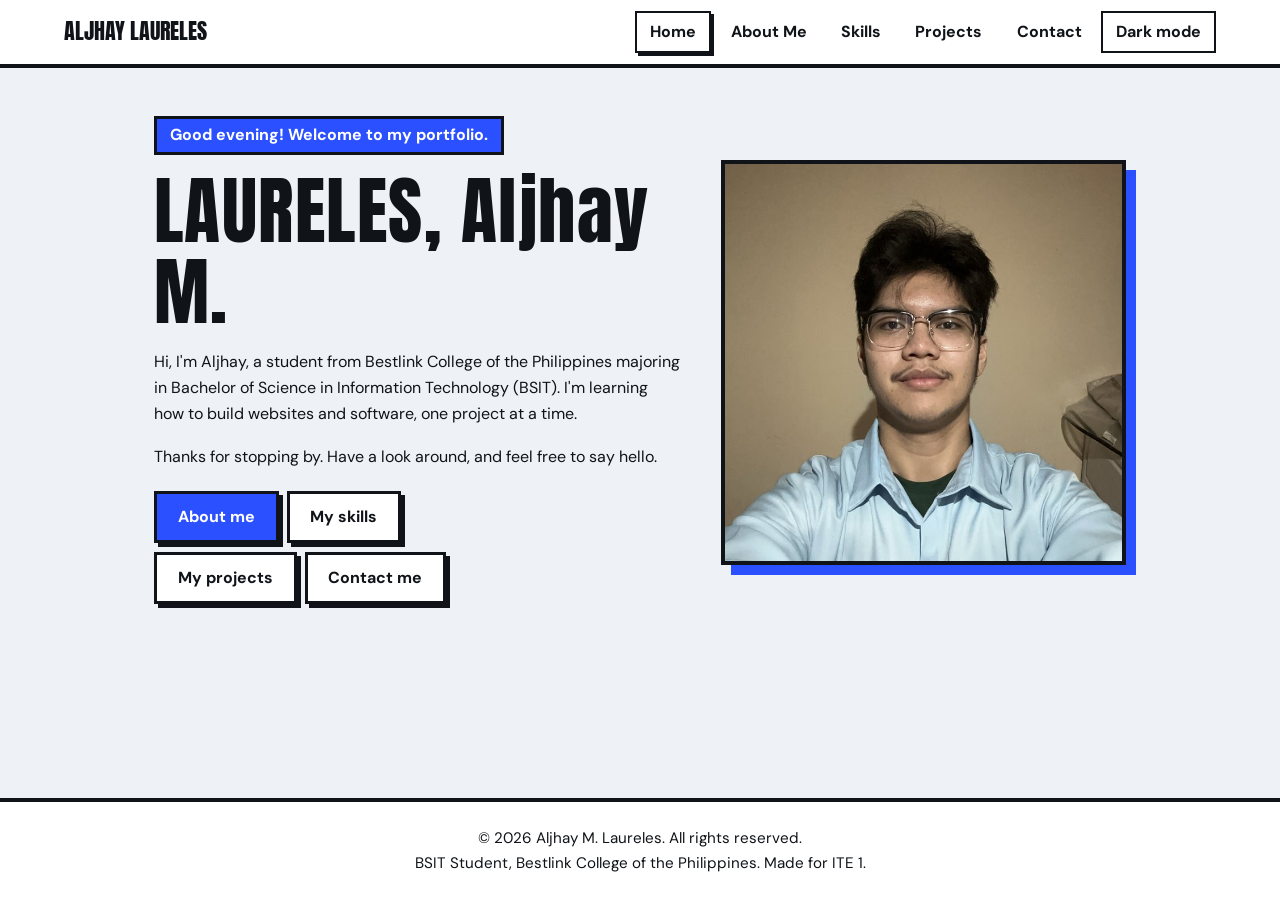
<file: index.html>
<!DOCTYPE html>
<html lang="en">
<head>
<meta charset="UTF-8">
<meta name="viewport" content="width=device-width, initial-scale=1">
<title>Home | Aljhay M. Laureles</title>
<link rel="preconnect" href="https://fonts.googleapis.com">
<link href="https://fonts.googleapis.com/css2?family=Anton&family=DM+Sans:wght@400;700&display=swap" rel="stylesheet">
<link rel="stylesheet" href="style.css">
</head>
<body>
<header>
<a class="logo" href="index.html">ALJHAY LAURELES</a>
<nav aria-label="Main navigation"><a href="index.html" class="active" aria-current="page">Home</a><a href="about.html">About Me</a><a href="skills.html">Skills</a><a href="projects.html">Projects</a><a href="contact.html">Contact</a><button id="theme-toggle" type="button">Dark mode</button></nav>
</header>
<main>
<section class="hero">
<div>
<span class="tag" id="greeting">Welcome to my portfolio.</span>
<h1>LAURELES, Aljhay M.</h1>
<p>Hi, I'm Aljhay, a student from Bestlink College of the Philippines majoring in Bachelor of Science in Information Technology (BSIT). I'm learning how to build websites and software, one project at a time.</p>
<p>Thanks for stopping by. Have a look around, and feel free to say hello.</p>
<a class="btn" href="about.html">About me</a><a class="btn alt" href="skills.html">My skills</a>
<br>
<a class="btn alt" href="projects.html">My projects</a><a class="btn alt" href="contact.html">Contact me</a>
</div>
<figure><img class="photo" src="profile.jpg" alt="Portrait of Aljhay M. Laureles"></figure>
</section>
</main>
<footer>
<p>&copy; 2026 Aljhay M. Laureles. All rights reserved.</p>
<p>BSIT Student, Bestlink College of the Philippines. Made for ITE 1.</p>
</footer>
<button id="top-btn" type="button" aria-label="Back to top">Top</button>
<script src="script.js"></script>
</body>
</html>
</file>
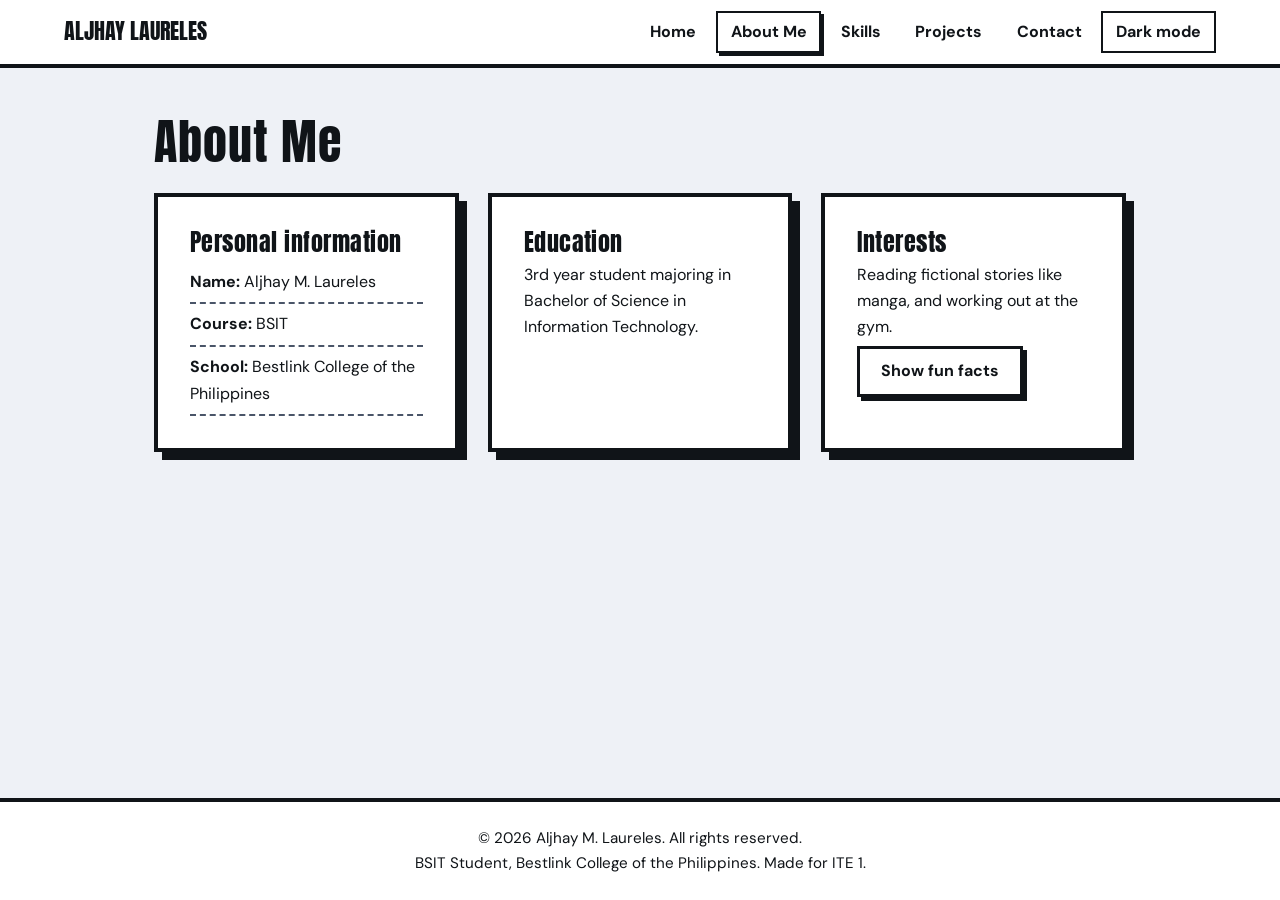
<file: about.html>
<!DOCTYPE html>
<html lang="en">
<head>
<meta charset="UTF-8">
<meta name="viewport" content="width=device-width, initial-scale=1">
<title>About Me | Aljhay M. Laureles</title>
<link rel="preconnect" href="https://fonts.googleapis.com">
<link href="https://fonts.googleapis.com/css2?family=Anton&family=DM+Sans:wght@400;700&display=swap" rel="stylesheet">
<link rel="stylesheet" href="style.css">
</head>
<body>
<header>
<a class="logo" href="index.html">ALJHAY LAURELES</a>
<nav aria-label="Main navigation"><a href="index.html">Home</a><a href="about.html" class="active" aria-current="page">About Me</a><a href="skills.html">Skills</a><a href="projects.html">Projects</a><a href="contact.html">Contact</a><button id="theme-toggle" type="button">Dark mode</button></nav>
</header>
<main>
<h2>About Me</h2>
<div class="grid">
<div class="panel"><h3>Personal information</h3><ul class="plain"><li><b>Name:</b> Aljhay M. Laureles</li><li><b>Course:</b> BSIT</li><li><b>School:</b> Bestlink College of the Philippines</li></ul></div>
<div class="panel"><h3>Education</h3><p>3rd year student majoring in Bachelor of Science in Information Technology.</p></div>
<div class="panel"><h3>Interests</h3><p>Reading fictional stories like manga, and working out at the gym.</p>
<button class="btn alt" id="more-btn" type="button" aria-expanded="false" aria-controls="more-info">Show fun facts</button>
<p id="more-info">Some stories give great lessons I can learn, and the gym teaches me that failure isn't the end of all things so I must persevere no matter what.</p></div>
</div>
</main>
<footer>
<p>&copy; 2026 Aljhay M. Laureles. All rights reserved.</p>
<p>BSIT Student, Bestlink College of the Philippines. Made for ITE 1.</p>
</footer>
<button id="top-btn" type="button" aria-label="Back to top">Top</button>
<script src="script.js"></script>
</body>
</html>
</file>
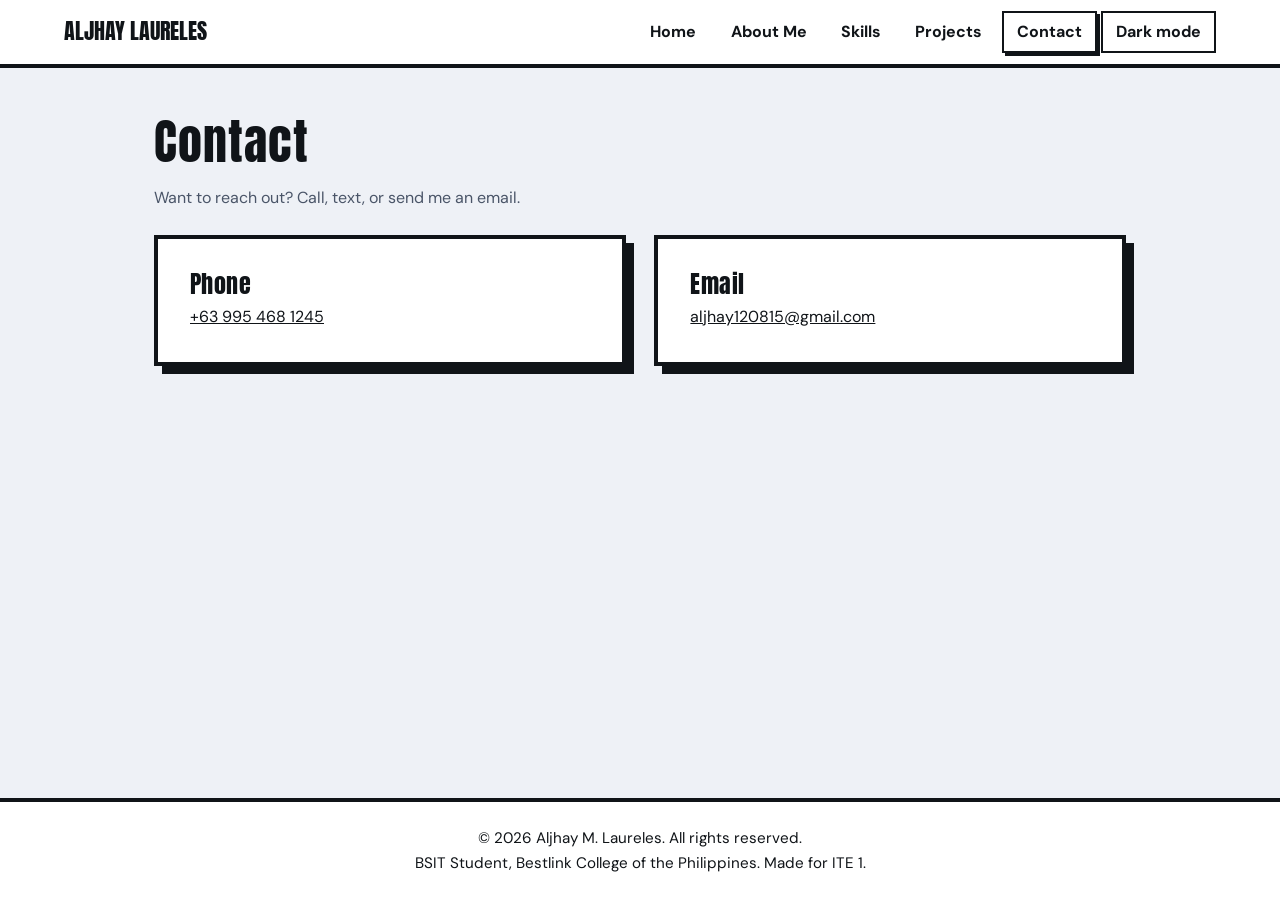
<file: contact.html>
<!DOCTYPE html>
<html lang="en">
<head>
<meta charset="UTF-8">
<meta name="viewport" content="width=device-width, initial-scale=1">
<title>Contact | Aljhay M. Laureles</title>
<link rel="preconnect" href="https://fonts.googleapis.com">
<link href="https://fonts.googleapis.com/css2?family=Anton&family=DM+Sans:wght@400;700&display=swap" rel="stylesheet">
<link rel="stylesheet" href="style.css">
</head>
<body>
<header>
<a class="logo" href="index.html">ALJHAY LAURELES</a>
<nav aria-label="Main navigation"><a href="index.html">Home</a><a href="about.html">About Me</a><a href="skills.html">Skills</a><a href="projects.html">Projects</a><a href="contact.html" class="active" aria-current="page">Contact</a><button id="theme-toggle" type="button">Dark mode</button></nav>
</header>
<main>
<h2>Contact</h2>
<p class="lead">Want to reach out? Call, text, or send me an email.</p>
<div class="grid">
<div class="panel"><h3>Phone</h3><p><a href="tel:+639954681245">+63 995 468 1245</a></p></div>
<div class="panel"><h3>Email</h3><p><a href="mailto:aljhay120815@gmail.com">aljhay120815@gmail.com</a></p></div>
</div>
</main>
<footer>
<p>&copy; 2026 Aljhay M. Laureles. All rights reserved.</p>
<p>BSIT Student, Bestlink College of the Philippines. Made for ITE 1.</p>
</footer>
<button id="top-btn" type="button" aria-label="Back to top">Top</button>
<script src="script.js"></script>
</body>
</html>
</file>
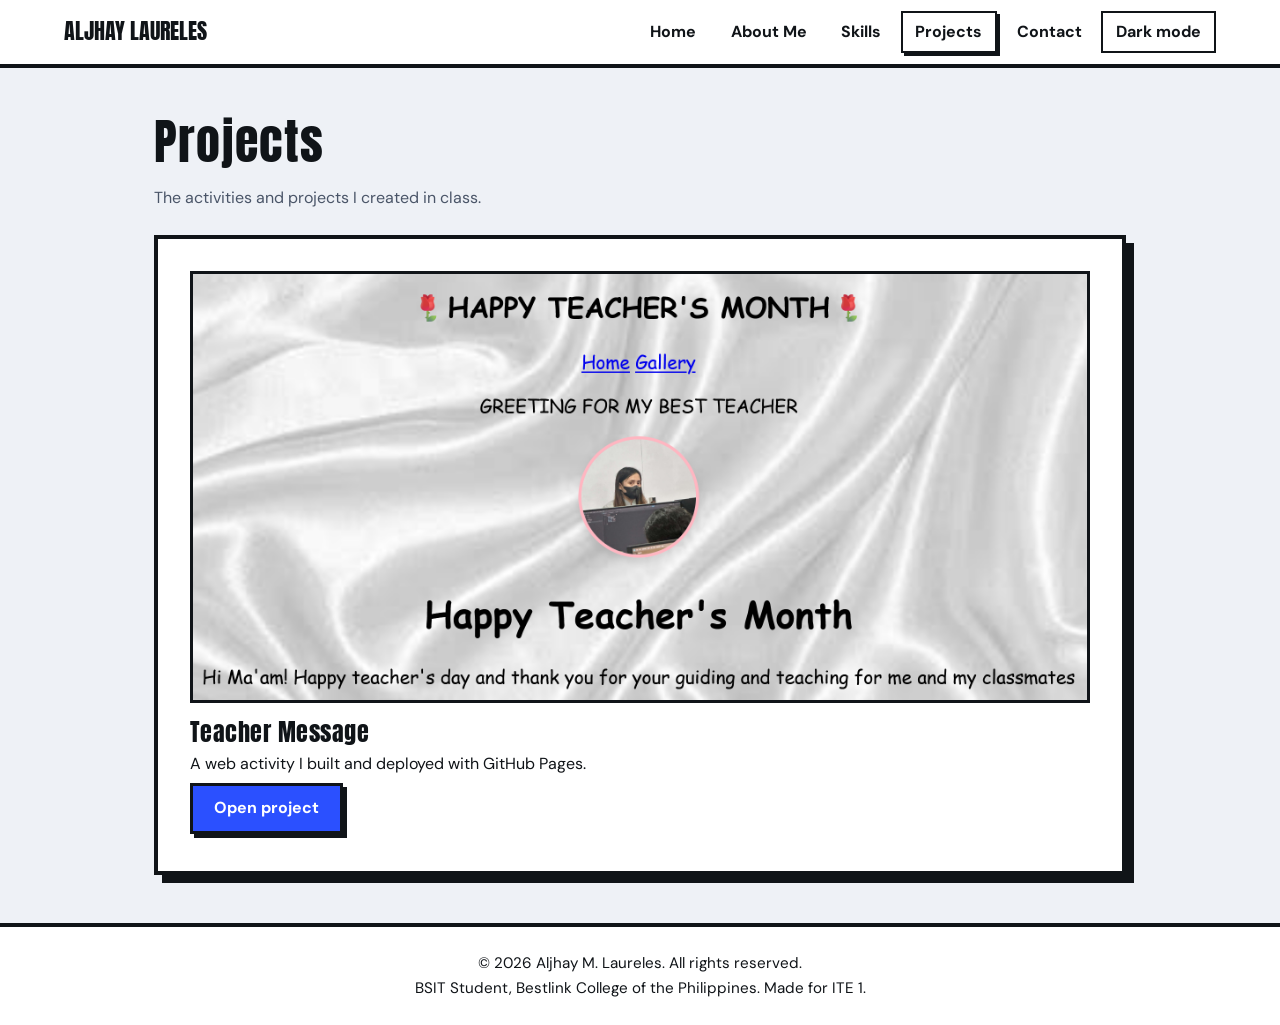
<file: projects.html>
<!DOCTYPE html>
<html lang="en">
<head>
<meta charset="UTF-8">
<meta name="viewport" content="width=device-width, initial-scale=1">
<title>Projects | Aljhay M. Laureles</title>
<link rel="preconnect" href="https://fonts.googleapis.com">
<link href="https://fonts.googleapis.com/css2?family=Anton&family=DM+Sans:wght@400;700&display=swap" rel="stylesheet">
<link rel="stylesheet" href="style.css">
</head>
<body>
<header>
<a class="logo" href="index.html">ALJHAY LAURELES</a>
<nav aria-label="Main navigation"><a href="index.html">Home</a><a href="about.html">About Me</a><a href="skills.html">Skills</a><a href="projects.html" class="active" aria-current="page">Projects</a><a href="contact.html">Contact</a><button id="theme-toggle" type="button">Dark mode</button></nav>
</header>
<main>
<h2>Projects</h2>
<p class="lead">The activities and projects I created in class.</p>
<div class="grid">
<article class="panel card"><img src="teacher-message.png" alt="Preview of the Teacher Message project"><h3>Teacher Message</h3><p>A web activity I built and deployed with GitHub Pages.</p><a class="btn" href="https://lijhay.github.io/TeacherMessage/" target="_blank" rel="noopener">Open project</a></article>
</div>
</main>
<footer>
<p>&copy; 2026 Aljhay M. Laureles. All rights reserved.</p>
<p>BSIT Student, Bestlink College of the Philippines. Made for ITE 1.</p>
</footer>
<button id="top-btn" type="button" aria-label="Back to top">Top</button>
<script src="script.js"></script>
</body>
</html>
</file>
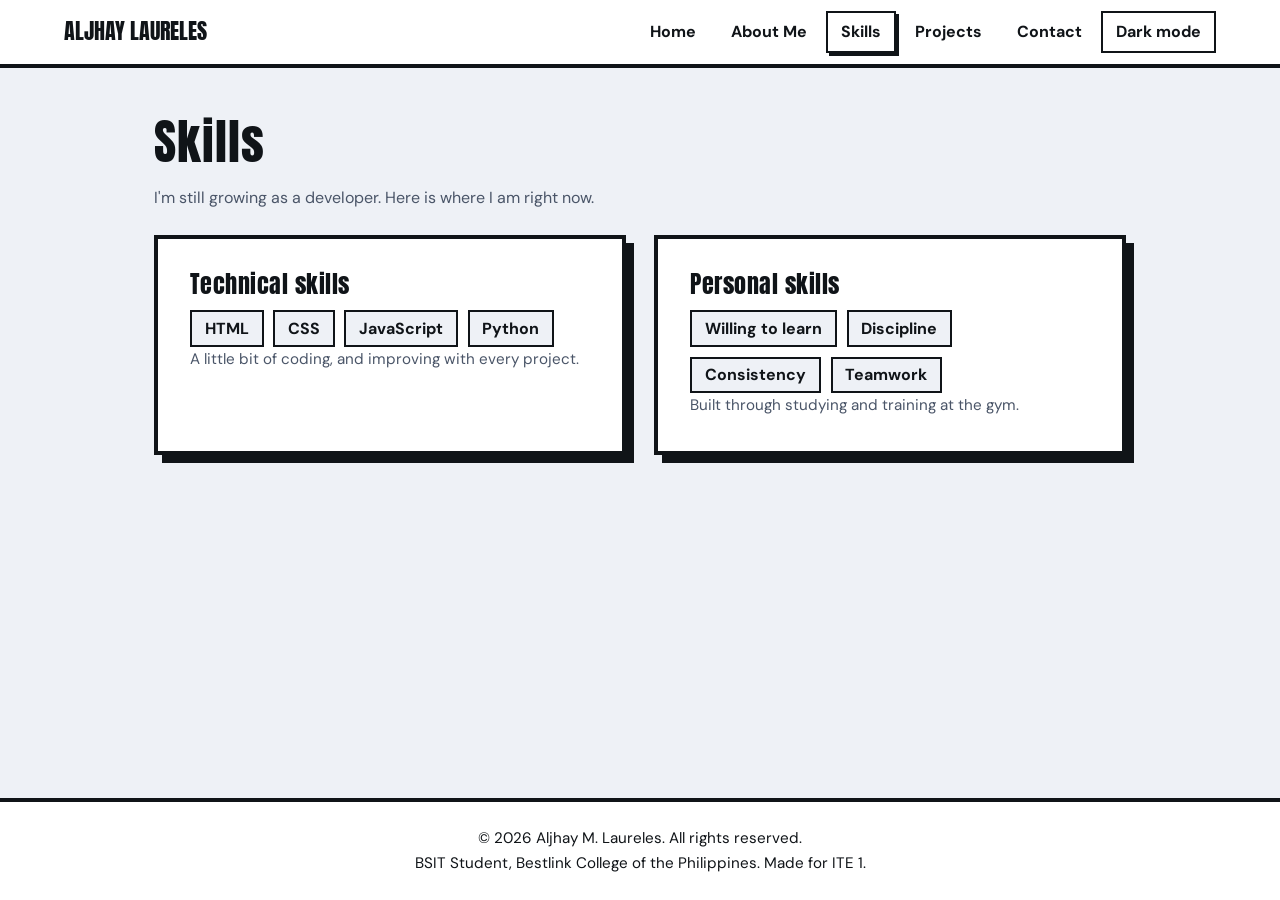
<file: skills.html>
<!DOCTYPE html>
<html lang="en">
<head>
<meta charset="UTF-8">
<meta name="viewport" content="width=device-width, initial-scale=1">
<title>Skills | Aljhay M. Laureles</title>
<link rel="preconnect" href="https://fonts.googleapis.com">
<link href="https://fonts.googleapis.com/css2?family=Anton&family=DM+Sans:wght@400;700&display=swap" rel="stylesheet">
<link rel="stylesheet" href="style.css">
</head>
<body>
<header>
<a class="logo" href="index.html">ALJHAY LAURELES</a>
<nav aria-label="Main navigation"><a href="index.html">Home</a><a href="about.html">About Me</a><a href="skills.html" class="active" aria-current="page">Skills</a><a href="projects.html">Projects</a><a href="contact.html">Contact</a><button id="theme-toggle" type="button">Dark mode</button></nav>
</header>
<main>
<h2>Skills</h2>
<p class="lead">I'm still growing as a developer. Here is where I am right now.</p>
<div class="grid">
<div class="panel"><h3>Technical skills</h3><div class="chips"><span class="chip">HTML</span><span class="chip">CSS</span><span class="chip">JavaScript</span><span class="chip">Python</span></div><p class="level">A little bit of coding, and improving with every project.</p></div>
<div class="panel"><h3>Personal skills</h3><div class="chips"><span class="chip">Willing to learn</span><span class="chip">Discipline</span><span class="chip">Consistency</span><span class="chip">Teamwork</span></div><p class="level">Built through studying and training at the gym.</p></div>
</div>
</main>
<footer>
<p>&copy; 2026 Aljhay M. Laureles. All rights reserved.</p>
<p>BSIT Student, Bestlink College of the Philippines. Made for ITE 1.</p>
</footer>
<button id="top-btn" type="button" aria-label="Back to top">Top</button>
<script src="script.js"></script>
</body>
</html>
</file>
<file: style.css>
:root{--bg:#eef1f6;--panel:#fff;--ink:#101418;--muted:#4a5568;--accent:#2b50ff;--accent-ink:#fff;--shadow:#101418}
[data-theme="dark"]{--bg:#0e1220;--panel:#171d33;--ink:#f1f4ff;--muted:#a9b3cf;--accent:#6f8bff;--accent-ink:#0e1220;--shadow:#6f8bff}
*{box-sizing:border-box;margin:0;padding:0}
html{scroll-behavior:smooth}
body{font-family:'DM Sans',Arial,sans-serif;background:var(--bg);color:var(--ink);line-height:1.65;transition:background .3s,color .3s;min-height:100vh; display:flex; flex-direction:column;}
h1,h2,h3{font-family:'Anton',Impact,sans-serif;font-weight:400;letter-spacing:.02em;line-height:1.1}
h1{font-size:clamp(2.6rem,7vw,4.6rem)}h2{font-size:clamp(2rem,5vw,3rem);margin-bottom:1rem}h3{font-size:1.5rem;margin-bottom:.4rem}
a{color:inherit}
:focus-visible{outline:3px solid var(--accent);outline-offset:3px}
header{position:sticky;top:0;z-index:10;background:var(--panel);border-bottom:4px solid var(--ink);display:flex;flex-wrap:wrap;align-items:center;justify-content:space-between;gap:.5rem 1rem;padding:.7rem 5%}
.logo{font-family:'Anton',Impact,sans-serif;font-size:1.4rem;text-decoration:none}
nav{display:flex;flex-wrap:wrap;gap:.3rem;align-items:center}
nav a{text-decoration:none;font-weight:700;padding:.35rem .8rem;border:2px solid transparent;transition:.2s}
nav a:hover{border-color:var(--ink);background:var(--accent);color:var(--accent-ink)}
nav a.active{border-color:var(--ink);box-shadow:3px 3px 0 var(--shadow)}
#theme-toggle{font:inherit;font-weight:700;cursor:pointer;background:var(--panel);color:var(--ink);border:2px solid var(--ink);padding:.35rem .8rem}
#theme-toggle:hover{background:var(--accent);color:var(--accent-ink)}
main{max-width:1100px;margin:0 auto;padding:3rem 5%;flex:1;width:100%}
.panel{background:var(--panel);border:4px solid var(--ink);box-shadow:8px 8px 0 var(--shadow);padding:2rem;transition:transform .2s,box-shadow .2s}
.panel:hover{transform:translate(-3px,-3px);box-shadow:11px 11px 0 var(--shadow)}
.hero{display:grid;grid-template-columns:1.3fr 1fr;gap:2.5rem;align-items:center}
.hero .tag{display:inline-block;background:var(--accent);color:var(--accent-ink);font-weight:700;padding:.2rem .8rem;border:3px solid var(--ink);margin-bottom:1rem}
.hero p{margin:1rem 0;max-width:52ch}
.photo{border:4px solid var(--ink);box-shadow:10px 10px 0 var(--accent);width:100%;aspect-ratio:1;object-fit:cover;display:block}
.btn{display:inline-block;font:inherit;font-weight:700;text-decoration:none;cursor:pointer;background:var(--accent);color:var(--accent-ink);border:3px solid var(--ink);padding:.6rem 1.3rem;box-shadow:4px 4px 0 var(--shadow);transition:.15s;margin:.3rem .5rem .3rem 0}
.btn:hover{transform:translate(2px,2px);box-shadow:2px 2px 0 var(--shadow)}
.btn.alt{background:var(--panel);color:var(--ink)}
.grid{display:grid;grid-template-columns:repeat(auto-fit,minmax(240px,1fr));gap:1.8rem;margin-top:1.5rem}
.lead{color:var(--muted);max-width:60ch;margin-bottom:1.5rem}
.chips{display:flex;flex-wrap:wrap;gap:.6rem;margin-top:.8rem}
.chip{border:2px solid var(--ink);padding:.2rem .8rem;font-weight:700;background:var(--bg)}
.level{color:var(--muted);font-size:.95rem}
.card img{width:100%;border:3px solid var(--ink);margin-bottom:1rem;display:block}
#more-info{display:none;margin-top:1rem}#more-info.show{display:block}
ul.plain{list-style:none}ul.plain li{padding:.45rem 0;border-bottom:2px dashed var(--muted)}
footer{border-top:4px solid var(--ink);background:var(--panel);text-align:center;padding:1.5rem 5%;font-size:.95rem}
#top-btn{position:fixed;right:1.2rem;bottom:1.2rem;display:none;font:inherit;font-weight:700;cursor:pointer;background:var(--accent);color:var(--accent-ink);border:3px solid var(--ink);padding:.6rem .9rem;box-shadow:4px 4px 0 var(--shadow)}
@media(max-width:760px){.hero{grid-template-columns:1fr}.hero figure{order:-1;max-width:300px}main{padding:2rem 5%}.panel{padding:1.4rem}}
@media(prefers-reduced-motion:reduce){*{transition:none!important;scroll-behavior:auto!important}}
</file>
